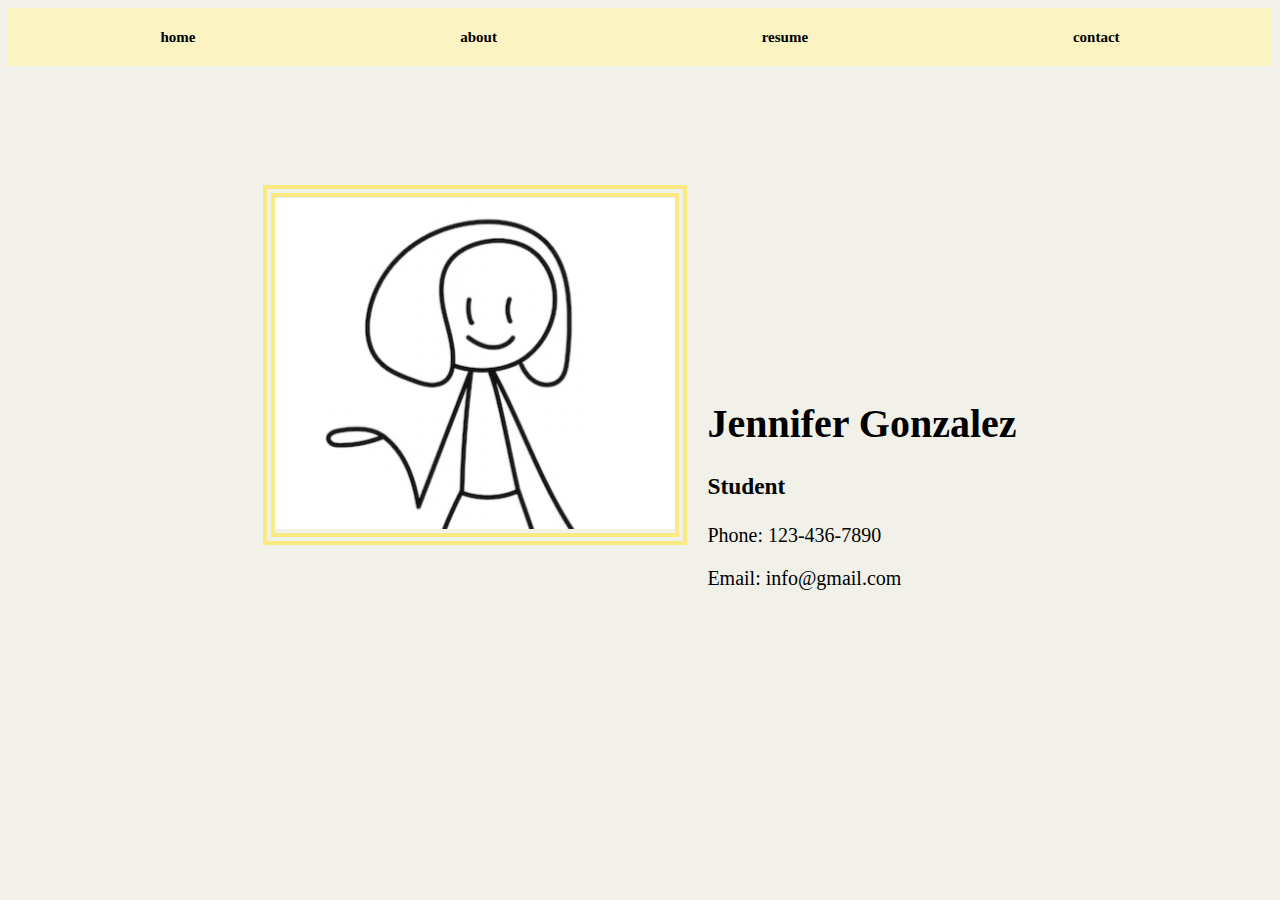
<file: index.html>
<!DOCTYPE html>
<html>
  <head>
    <link rel="stylesheet" href="style.css">
  </head>
  <body>
    <!-- NAV BAR -->
    <div class= "navbar">
      <div class= "button">
        <a href= "index.html"> home </a>
      </div>
      <div class = "button">
        <a href="about.html"> about </a>
      </div>
      <div class = "button">  
        <a href="resume.html"> resume </a>
      </div>
      <div class = "button">
        <a href="contact.html"> contact </a>
      </div>
    </div>
    <br>
    <br>
    <br> 
    
    
    <!-- TITLE AND IMAGE -->    
      <div class= "title" >
        <div class= "img">
          <img src="meimg.png" alt= "meimg" width= "400">
        </div>
        <div class= "text">
        <h1> Jennifer Gonzalez</h1>

        <h3> Student </h3>
        <p>
          Phone: 123-436-7890
        </p>
        <p> Email: info@gmail.com
        </p>
        </div>
      </div>

      

    

    
  </body>
</html>
</file>
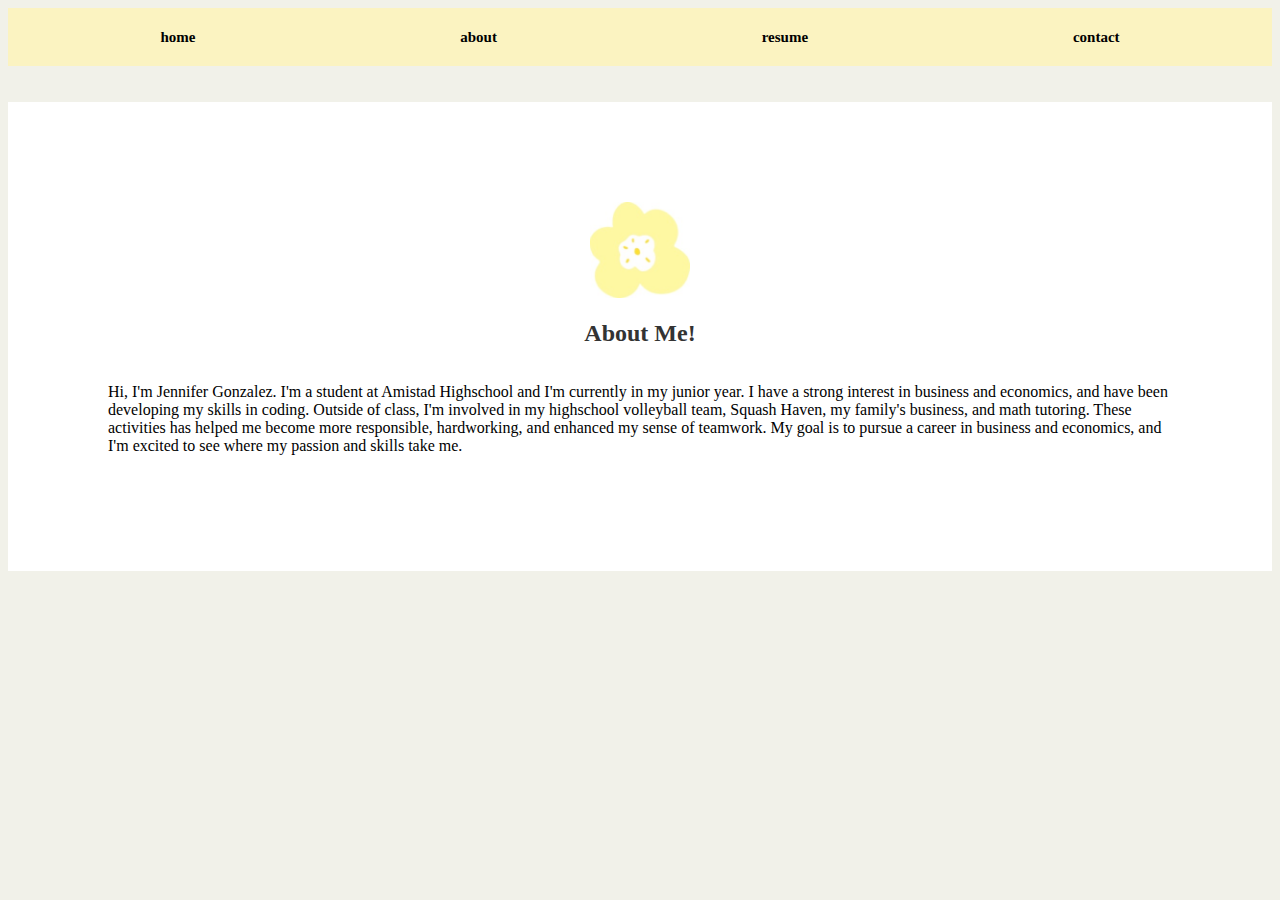
<file: about.html>
<!DOCTYPE html>
<html>
  <head>
    <link rel="stylesheet" href="style.css">
    <!-- NAV BAR -->
    <div class= "navbar">
      <div class= "button">
        <a href= "index.html"> home </a>
      </div>
      <div class = "button">
        <a href="about.html"> about </a>
      </div>
      <div class = "button">  
        <a href="resume.html"> resume </a>
      </div>
      <div class = "button">
        <a href="contact.html"> contact </a>
      </div>
    </div>
  </head>
  <body>
    <br>
    <br>
    <!-- ABOUT ME -->
    <div class= "about" id="about">
      <div class= "flower1">
        <img src="flower.png" alt= "flower" width= 100>
      </div>
      <br> 
    <h2> About Me!</h2>
    <p>
      Hi, I'm Jennifer Gonzalez. I'm a student at Amistad Highschool and I'm currently in my junior year. I have a strong interest in business and economics, and have been developing my skills in coding. Outside of class, I'm involved in my highschool volleyball team, Squash Haven, my family's business, and math tutoring. These activities has helped me become more responsible, hardworking, and enhanced my sense of teamwork. My goal is to pursue a career in business and economics, and I'm excited to see where my passion and skills take me. 
    </p>
    </div>
  </body>
</html>
</file>
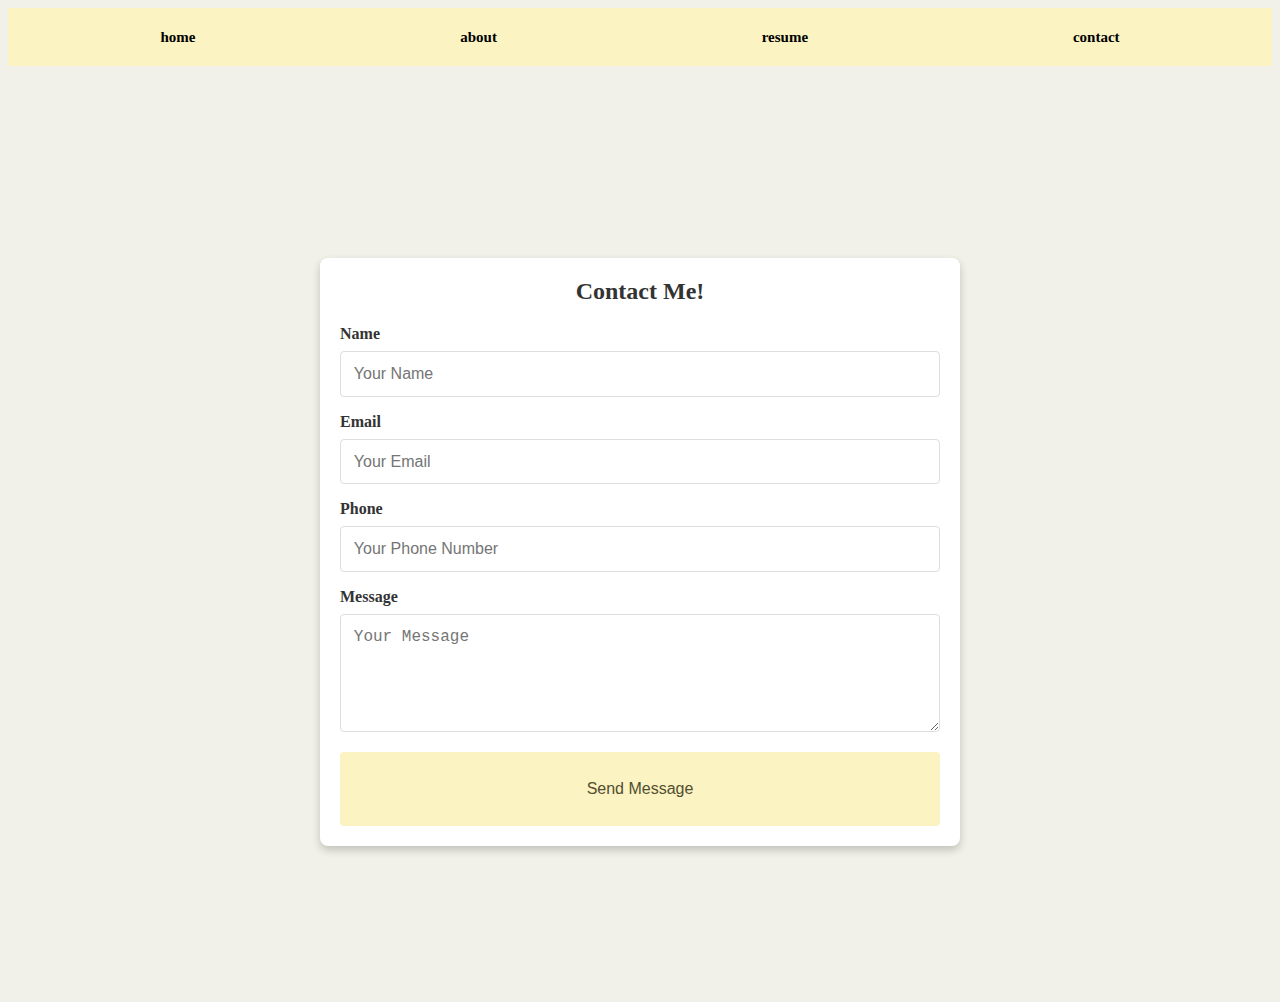
<file: contact.html>
<!DOCTYPE html>
<html>
  <head>
    <link rel="stylesheet" href="style.css">
  </head>
  
    <body>
      <!-- NAV BAR -->
      <div class= "navbar">
        <div class= "button">
          <a href= "index.html"> home </a>
        </div>
        <div class = "button">
          <a href="about.html"> about </a>
        </div>
        <div class = "button">  
          <a href="resume.html"> resume </a>
        </div>
        <div class = "button">
          <a href="contact.html"> contact </a>
        </div>
      </div>
      <br> 
      <br> 
      <!-- CONTACT FORM -->
    <div class="contact">
    <div class="contact-form-container">
      <h2>Contact Me!</h2>
      <form id="contactForm">
        <div class="form-group">
          <label for="name">Name</label>
          <input type="text" id="name" name="name" placeholder="Your Name" required="">
          <span class="error-message" id="nameError"></span>
        </div>
        <div class="form-group">
          <label for="email">Email</label>
          <input type="email" id="email" name="email" placeholder="Your Email" required="">
          <span class="error-message" id="emailError"></span>
        </div>
        <div class="form-group">
          <label for="phone">Phone</label>
          <input type="tel" id="phone" name="phone" placeholder="Your Phone Number" required="">
          <span class="error-message" id="phoneError"></span>
        </div>
        <div class="form-group">
          <label for="message">Message</label>
          <textarea id="message" name="message" placeholder="Your Message" rows="5" required=""></textarea>
          <span class="error-message" id="messageError"></span>
        </div>
        <button type="submit" class="submit-button">
          <p>Send Message</p> 
        </button>
      </form>
    </div>
    </div>
  </body>
</html>
</file>
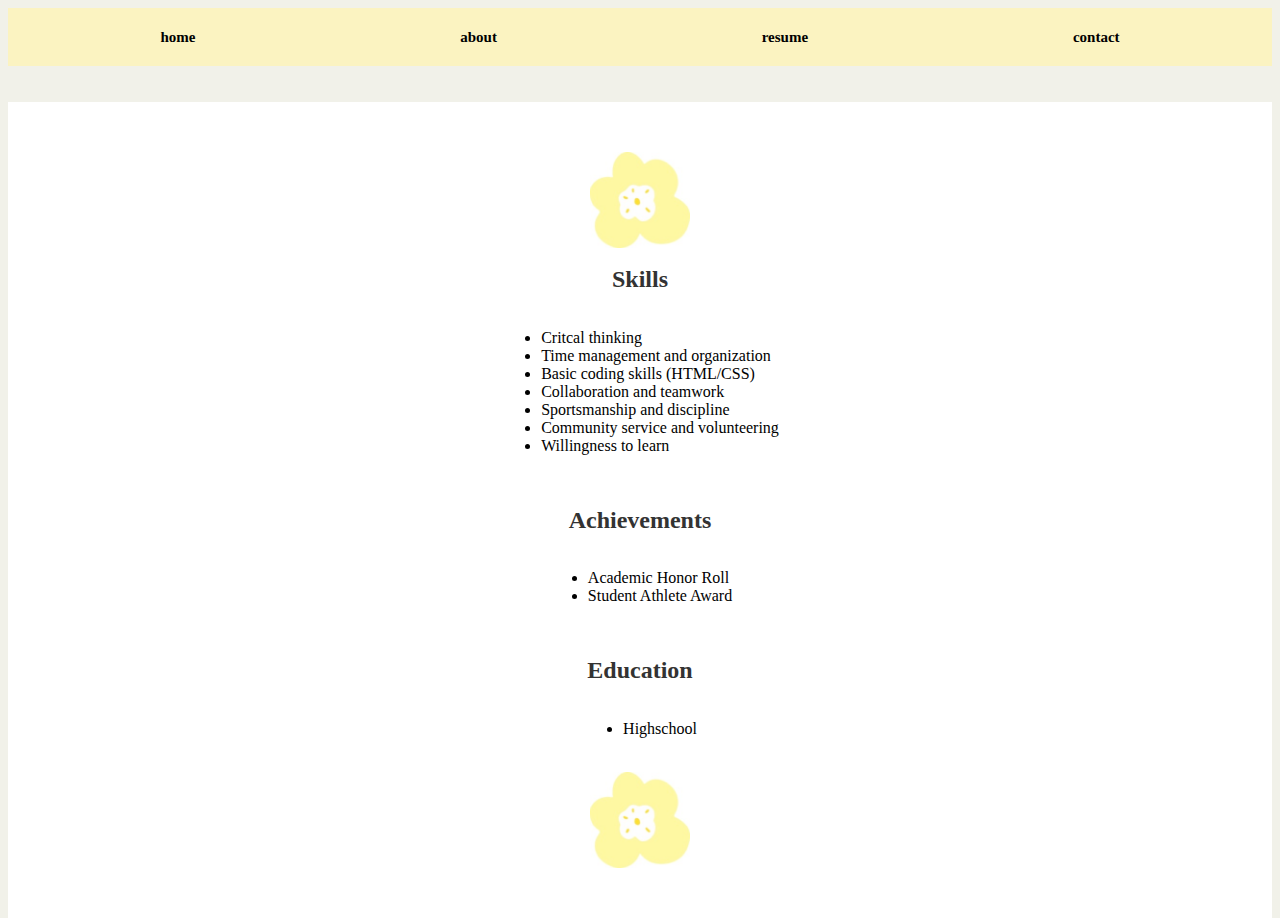
<file: resume.html>
<!DOCTYPE html>
<html>
  <head>
    <link rel="stylesheet" href="style.css">

  </head>
  <body>
    <!-- NAV BAR -->
    <div class= "navbar">
      <div class= "button">
        <a href= "index.html"> home </a>
      </div>
      <div class = "button">
        <a href="about.html"> about </a>
      </div>
      <div class = "button">  
        <a href="resume.html"> resume </a>
      </div>
      <div class = "button">
        <a href="contact.html"> contact </a>
      </div>
    </div>
    <br>
    <br>
    
    <!-- FLOWER IMAGE -->   
    <div class= "resume">  
      
        <img src="flower.png" alt= "flower" width= 100>
     <br>
      <!-- SKILLS -->
    <h2> Skills </h2>
      <ul>
        <li> Critcal thinking</li>
        <li> Time management and organization </li>
        <li> Basic coding skills (HTML/CSS)</li>
        <li> Collaboration and teamwork</li>
        <li> Sportsmanship and discipline </li>
        <li> Community service and volunteering</li>
        <li> Willingness to learn</li>
      </ul>
      <br>
      <br>
    
      <!-- ACHIEVEMENTS -->
      <h2> Achievements  </h2>
      <ul> 
        <li> Academic Honor Roll </li>
        <li> Student Athlete Award </li>

      </ul>
      
    <br> 
      <br>
      <!-- EDUCATION -->
      <h2> Education </h2>
      <ul>
        <li> Highschool</li>
        </ul>
     <br>
        <img src="flower.png" alt= "flower" width= 100>
      
    </div> 
  </body>
</html>
</file>
<file: style.css>
html {
  height: 100%;
  width: 100%;
}
/* BODY DESIGN */
body {
  background-color:#f1f1e9;
  color:#000000;
  font-family:Palatino, URW Palladio L, serif	;
}

/* NAV BAR CODE */
.navbar {
  display: flex;
  flex-wrap: wrap;
  flex-direction: row;
  justify-content: flex-end;
  justify-content: space-around;
  background-color:#fbf3c1;
  padding: 20px;
}

a {
  text-decoration:none;
  color:#000000;
 
}
a:link {
  font-size: 15px;
  font-weight: bold;
}

a:hover {
  font-size: 15px;
  color:#c6bc7f;
  font-weight: bold;
}

/* ABOUT CSS */
.about {
  background-color: #ffffff;
  padding: 100px;
  display: flex;
  flex-wrap:wrap;
  flex-direction: column;
  align-items: center;
}

/* RESUME CSS */
.resume {
  background-color: #ffffff;
  padding: 50px;
  display: flex;
  flex-wrap:wrap;
  flex-direction: column;
  align-items: center; 
}

/* TITLE AND IMAGE/TEXT */
.title{
  display: flex;
  align-items: center;
  justify-content: center;
  
}

.img {

  float: left;
  border-style:double;
  border-color: #faea82;
  border-width: 12px
}
.text {

  font-size: 20px;
  padding-left: 20px;
  padding-top: 20%;
  float: left;

}

/* CONTACT CSS */
.contact {
  background-color: #f1f1e9;
  margin: 0;
  padding: 0;
  display: flex;
  justify-content: center;
  align-items: center;
  height: 100vh;
}

.contact-form-container {
  background-color: #fff;
  padding: 20px;
  border-radius: 8px;
  box-shadow: 0 4px 8px rgba(0, 0, 0, 0.2);
  max-width: 600px;
  width: 100%;
}
h2 {
  margin-top: 0;
  color: #333;
  text-align: center;
}

.form-group {
  margin-bottom: 1rem;
}

label {
  display: block;
  margin-bottom: 0.5rem;
  font-weight: bold;
  color: #333;
}

input, textarea {
  width: 100%;
  padding: 0.8rem;
  border: 1px solid #ddd;
  border-radius: 4px;
  box-sizing: border-box;
  font-size: 1rem;
}

textarea {
  resize: vertical;
}

.error-message {
  color: red;
  font-size: 0.875rem;
  display: none; /* Hidden by default */
}

.submit-button {
  background-color: #fbf3c1;
  color: #524e32;
  border: none;
  padding: 0.75rem;
  border-radius: 4px;
  font-size: 1rem;
  cursor: pointer;
  width: 100%;
  transition: background-color 0.3s;
}

.submit-button:hover {
  background-color: #fffbe3;
}
}
</file>
